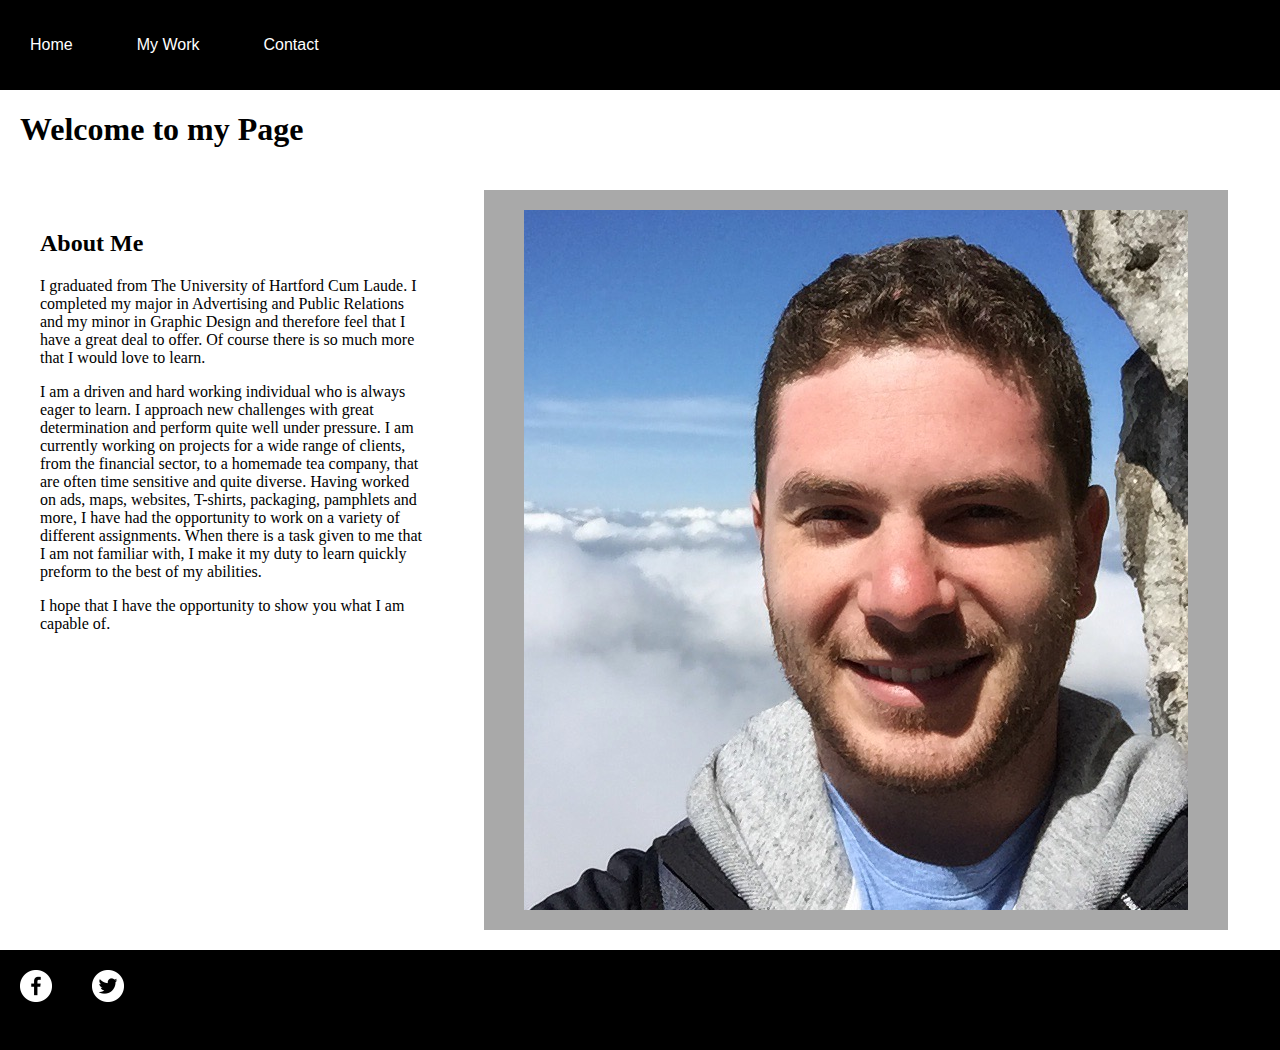
<file: index.html>
<!doctype html>
<html>
	<head>
		<title>Russell Homework 4 - Home</title>
		<meta charset="UTF-8">
		<link rel="stylesheet" type="text/css" href="assets/css/home.css">
		<link rel="stylesheet" type="text/css" href="assets/css/mainstyles.css">
	</head>
	<body>
		<!-- NAVIGATION -->
		<nav>
			<ul class="nav">
				<li class="nav">
					<a class="nav" href="index.html"><b>Home</b></a>
				</li>
				<li class="nav">
					<a class="nav" href="mywork.html">My Work</a>
				</li>
				<li class="nav">
					<a class="nav"href="contact.html">Contact</a>
				</li>
			</ul>
		</nav>

		<!-- PAGE TITLE -->
		<div class="pagetitle">
			<h1>Welcome to my Page</h1>
		</div>

		<!-- LEFT CONTAINER -->
		<div class="leftcontainer">
			<h2>About Me</h2>
			<p>I graduated from The University of Hartford Cum Laude. I completed my major in Advertising and Public Relations and my minor in Graphic Design and therefore feel that I have a great deal to offer. Of course there is so much more that I would love to learn.</p>

			<p>I am a driven and hard working individual who is always eager to learn. I approach new challenges with great determination and perform quite well under pressure. I am currently working on projects for a wide range of clients, from the financial sector, to a homemade tea company, that are often time sensitive and quite diverse. Having worked on ads, maps, websites, T-shirts, packaging, pamphlets and more, I have had the opportunity to work on a variety of different assignments. When there is a task given to me that I am not familiar with, I make it my duty to learn quickly preform to the best of my abilities.</p>

			<p>I hope that I have the opportunity to show you what I am capable of.</p>
		</div>

		<!-- RIGHT CONTAINER -->
		<div class="rightcontainer">
			<div id="rightcol">
				<div class="imagescale">
					<img id="facerel" src="assets/images/IMG_2553.jpg">
				</div>
			</div>
		</div>

		<!-- FOOTER -->
		<footer>
			<div class="socialicons">
				<a href="http://www.facebook.com"><img src="assets/images/facebook.png"></a>
				<a href="http://www.twitter.com"><img src="assets/images/twitter.png"></a>
			</div>
		</footer>

	</body>
</html>
</file>
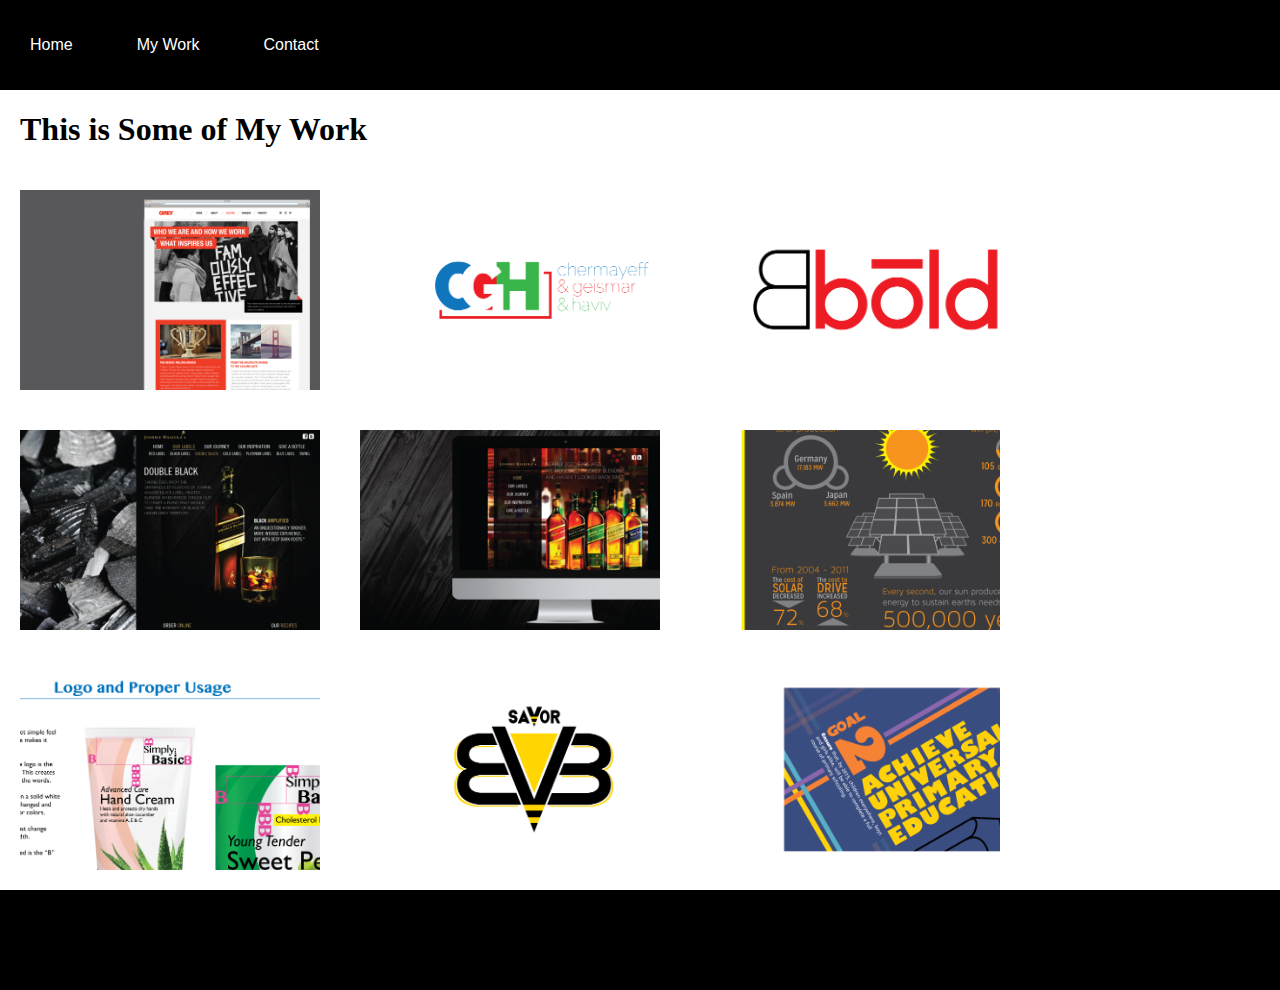
<file: mywork.html>
<!doctype html>
<html>
	<head>
		<title>Russell Homework 4 - My Work</title>
		<meta charset="UTF-8">
		<link rel="stylesheet" type="text/css" href="assets/css/mywork.css">
		<link rel="stylesheet" type="text/css" href="assets/css/mainstyles.css">
	</head>
	<body>
		<!-- NAVIGATION -->
		<nav>
			<ul class="nav">
				<li class="nav">
					<a class="nav" href="index.html">Home</a>
				</li>
				<li class="nav">
					<a class="nav" href="mywork.html"><b>My Work</b></a>
				</li>
				<li class="nav">
					<a class="nav"href="contact.html">Contact</a>
				</li>
			</ul>
		</nav>

		<!-- PAGE TITLE -->
		<div class="pagetitle">
			<h1>This is Some of My Work</h1>
		</div>

		<!-- IMAGE GALLERY -->
		<div class="imggal">
			<div class="imgframes">
				<img class="gallery" src="assets/images/g2.png">
			</div>
			<div class="imgframes">
				<img class="gallery" src="assets/images/CGH.png">
			</div>
			<div class="imgframes">
				<img class="gallery" src="assets/images/bbold.png">
			</div>
			<div class="imgframes">
				<img class="gallery" src="assets/images/jw2.png">
			</div>
			<div class="imgframes">
				<img class="gallery" src="assets/images/JW1.png">
			</div>
			<div class="imgframes">
				<img class="gallery" src="assets/images/ss5.png">
			</div>
			<div class="imgframes">
				<img class="gallery" src="assets/images/SBIcon.png">
			</div>
			<div class="imgframes">
				<img class="gallery" src="assets/images/Savor-Logo.png">
			</div>
			<div class="imgframes">
				<img class="gallery" src="assets/images/un2.png">
			</div>
		</div>

		<!-- FOOTER -->
		<footer>
			<div class="socialicons">
					<img class="imgfloat" href="http://www.facebook.com">
			</div>
		</footer>

	</body>
</html>
</file>
<file: assets/css/home.css>
/*PAGE TITLE*/
.pagetitle {
	float: left;
	height: auto;
	width: 100%;
	background-color: none;
	padding: 0 20px;
}

/*LEFT COL*/

.leftcontainer {
	float: left;
	width: 30%;
	padding: 20px;
	margin: 20px;
	height: auto;
}

/*RIGHT COL*/

.rightcontainer {
	float:left;
	margin: 20px;
	width: 55%;
	height: auto;
	padding: 20px;
	background-color: darkgray;
}

#rightcol {
	vertical-align: baseline;
	padding: 0 20px;
}

.imagescale {
	width: 0 auto;
	height: 700px;
	overflow: hidden;
}

#facerel {
	position: relative;
	left: -200px;
	top: -150px;
}
</file>
<file: assets/css/mainstyles.css>
body {
  margin: 0;
}

h1, h2, h3, h4 {
	font-family: times;
}

/*HEADER/NAV*/

a.nav {
	text-decoration: none;
	color: white;
}

nav {
	float: left;
	height: auto;
	width: 100%;
	background-color: black;
}

ul.nav {
	list-style: none;
	padding: 0;
}

li.nav {
	display: inline-block;
	padding: 20px 30px;
	font-family: helvetica;
	outline: 1px solid none;
	font-weight: 100;
}

li.nav:hover {
	background-color: lightgray;
}

/*FOOTER*/

footer {
	clear: both;
	height: 100px;
	width: 100%;
	background-color: black;
}

 .socialicons img {
 	max-width: 4%;
 	float: left;
 	padding: 20px;
 }
</file>
<file: assets/css/mywork.css>
/*PAGE TITLE*/
.pagetitle {
	float: left;
	height: auto;
	width: 100%;
	background-color: none;
	padding: 0 20px;
}

/*IMAGE GALLERY*/
.imaggal {
	float: left;
	width: 100%;
	background-color: white;
	height: auto;
}

.imgframes {
	float: left;
	margin: 20px;
	height: 200px;
	width: 300px;
	overflow: hidden;
}

.gallery {
	height: 200px;
}
</file>
